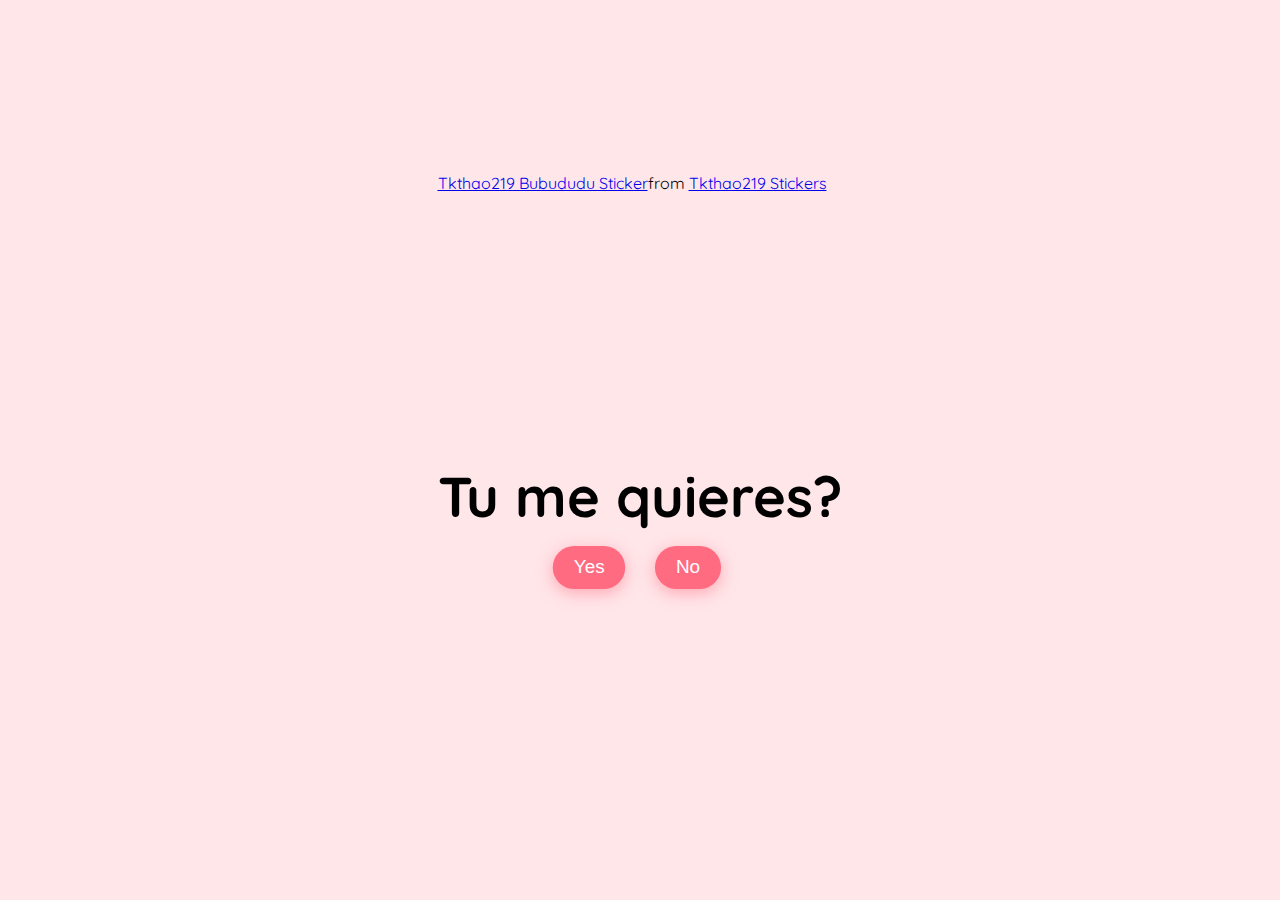
<file: index.html>
<!DOCTYPE html>
<html lang="en">
  <head>
    <meta charset="UTF-8" />
    <meta name="viewport" content="width=device-width, initial-scale=1.0" />
    <link rel="preconnect" href="https://fonts.googleapis.com" />
    <link rel="preconnect" href="https://fonts.gstatic.com" crossorigin />
    <link
      href="https://fonts.googleapis.com/css2?family=Quicksand:wght@300..700&display=swap"
      rel="stylesheet" />
    <link rel="stylesheet" href="do_you_love_me.css" />
    <title>DO you love me?</title>
  </head>
  <body>
    <!-- for more code, visit my tiktok account -->
    <!-- tiktok "meowish" -->

    <div class="question-container container">
      <div
        class="tenor-gif-embed"
        data-postid="25789758"
        data-share-method="host"
        data-width="100%">
        <a href="https://tenor.com/view/tkthao219-bubududu-gif-25789758"
          >Tkthao219 Bubududu Sticker</a
        >from
        <a href="https://tenor.com/search/tkthao219-stickers"
          >Tkthao219 Stickers</a
        >
      </div>
      <script
        type="text/javascript"
        async
        src="https://tenor.com/embed.js"></script>

      <h2 class="question">Tu me quieres?</h2>
      <div class="button-container">
        <button class="yes-btn btn js-yes-btn">Yes</button>
        <button class="no-btn btn js-no-btn">No</button>
      </div>
    </div>
    <div class="result-container container">
      <video class="gif-result" src="cute love gif.mp4" autoplay loop></video>
      <h2>I knew it😍!</h2>
      <p class="mothers-day-message">Ya lo sabia preciosa ;)</p>
    </div>

    <div class="cssload-main">
      <div class="cssload-heart">
        <span class="cssload-heartL"></span>
        <span class="cssload-heartR"></span>
        <span class="cssload-square"></span>
      </div>
      <div class="cssload-shadow"></div>
    </div>
    <script src="do_you_love_me.js"></script>
  </body>
</html>
</file>
<file: do_you_love_me.css>
/**Tiktok meowish**/

* {
  padding: 0;
  margin: 0;
  box-sizing: border-box;
}
body {
  display: grid;
  justify-content: center;
  align-items: center;
  background-color: #ffe6e9;
  font-family: "Quicksand", sans-serif;
}
.container {
  position: absolute;
  top: 50%;
  left: 50%;
  transform: translate(-50%, -50%);
  -o-transform: translate(-50%, -50%);
  -ms-transform: translate(-50%, -50%);
  -webkit-transform: translate(-50%, -50%);
  -moz-transform: translate(-100%, -50%);
  transition: 0.2s;
}

.question-container {
  position: absolute;
  top: 40%;
  left: 50%;
  transition: 0.2s;
}
.tenor-gif-embed {
  height: 15rem;
  pointer-events: none;
  border-radius: 10px;
  margin-bottom: 3rem;
}
.question {
  font-size: 3.5rem;
  margin-bottom: 1rem;
}
.button-container {
  display: flex;
  justify-content: center;
  gap: 1.5rem;
}
.btn {
  position: absolute;
  border: none;
  border-radius: 50px;
  padding: 10px 20px;
  font-family: "Poppins", sans-serif;
  font-size: 18px;
  cursor: pointer;
  transition: all 0.3s ease;
  background-color: #ff6b81;
  color: white;
  transform: scale(1.05);
  box-shadow: 0px 4px 15px rgba(255, 107, 129, 0.5);
}
.btn:hover {
  background-color: #ffa4b1;
  transform: scale(1.1);
  box-shadow: 0px 6px 20px rgba(255, 107, 129, 0.7);
  text-shadow: 1px 1px 5px rgba(255, 182, 193, 0.8);
}

.yes-btn {
  right: 54%;
}
.no-btn {
  left: 54%;
}

.result-container {
  display: none;
  position: absolute;
  top: 40%;
  left: 50%;
  transform: translate(-50%, -50%);
  -o-transform: translate(-50%, -50%);
  -ms-transform: translate(-50%, -50%);
  -webkit-transform: translate(-50%, -50%);
  -moz-transform: translate(-100%, -50%);
  transition: 0.2s;
}
.gif-result {
  border-radius: 10px;
  margin-bottom: 2rem;
}
.result-container h2 {
  font-size: 3.2rem;
  text-align: center;
}

/* heart loader */
.cssload-main {
  display: none;
  position: absolute;
  content: "";
  top: 17%;
  left: 50%;
  margin: 200px auto 0 auto;
  transform: translate(-100%, -50%);
  -o-transform: translate(-100%, -240%);
  -ms-transform: translate(-100%, -240%);
  -webkit-transform: translate(-100%, -240%);
  -moz-transform: translate(-100%, -240%);
}

.cssload-main * {
  font-size: 62px;
}

.cssload-heart {
  animation: cssload-heart 2.88s cubic-bezier(0.75, 0, 0.5, 1) infinite normal;
  -o-animation: cssload-heart 2.88s cubic-bezier(0.75, 0, 0.5, 1) infinite
    normal;
  -ms-animation: cssload-heart 2.88s cubic-bezier(0.75, 0, 0.5, 1) infinite
    normal;
  -webkit-animation: cssload-heart 2.88s cubic-bezier(0.75, 0, 0.5, 1) infinite
    normal;
  -moz-animation: cssload-heart 2.88s cubic-bezier(0.75, 0, 0.5, 1) infinite
    normal;
  top: 50%;
  content: "";
  left: 50%;
  position: absolute;
}

.cssload-heartL {
  width: 1em;
  height: 1em;
  border: 1px solid #ff0000;
  background-color: #ff0000;
  content: "";
  position: absolute;
  display: block;
  border-radius: 100%;
  animation: cssload-heartL 2.88s cubic-bezier(0.75, 0, 0.5, 1) infinite normal;
  -o-animation: cssload-heartL 2.88s cubic-bezier(0.75, 0, 0.5, 1) infinite
    normal;
  -ms-animation: cssload-heartL 2.88s cubic-bezier(0.75, 0, 0.5, 1) infinite
    normal;
  -webkit-animation: cssload-heartL 2.88s cubic-bezier(0.75, 0, 0.5, 1) infinite
    normal;
  -moz-animation: cssload-heartL 2.88s cubic-bezier(0.75, 0, 0.5, 1) infinite
    normal;
  transform: translate(-28px, -27px);
  -o-transform: translate(-28px, -27px);
  -ms-transform: translate(-28px, -27px);
  -webkit-transform: translate(-28px, -27px);
  -moz-transform: translate(-28px, -27px);
}

.cssload-heartR {
  width: 1em;
  height: 1em;
  border: 1px solid #ff0000;
  background-color: #ff0000;
  content: "";
  position: absolute;
  display: block;
  border-radius: 100%;
  transform: translate(28px, -27px);
  -o-transform: translate(28px, -27px);
  -ms-transform: translate(28px, -27px);
  -webkit-transform: translate(28px, -27px);
  -moz-transform: translate(28px, -27px);
  animation: cssload-heartR 2.88s cubic-bezier(0.75, 0, 0.5, 1) infinite normal;
  -o-animation: cssload-heartR 2.88s cubic-bezier(0.75, 0, 0.5, 1) infinite
    normal;
  -ms-animation: cssload-heartR 2.88s cubic-bezier(0.75, 0, 0.5, 1) infinite
    normal;
  -webkit-animation: cssload-heartR 2.88s cubic-bezier(0.75, 0, 0.5, 1) infinite
    normal;
  -moz-animation: cssload-heartR 2.88s cubic-bezier(0.75, 0, 0.5, 1) infinite
    normal;
}

.cssload-square {
  width: 1em;
  height: 1em;
  border: 1px solid #ff0000;
  background-color: #ff0000;
  position: relative;
  display: block;
  content: "";
  transform: scale(1) rotate(-45deg);
  -o-transform: scale(1) rotate(-45deg);
  -ms-transform: scale(1) rotate(-45deg);
  -webkit-transform: scale(1) rotate(-45deg);
  -moz-transform: scale(1) rotate(-45deg);
  animation: cssload-square 2.88s cubic-bezier(0.75, 0, 0.5, 1) infinite normal;
  -o-animation: cssload-square 2.88s cubic-bezier(0.75, 0, 0.5, 1) infinite
    normal;
  -ms-animation: cssload-square 2.88s cubic-bezier(0.75, 0, 0.5, 1) infinite
    normal;
  -webkit-animation: cssload-square 2.88s cubic-bezier(0.75, 0, 0.5, 1) infinite
    normal;
  -moz-animation: cssload-square 2.88s cubic-bezier(0.75, 0, 0.5, 1) infinite
    normal;
}

.cssload-shadow {
  top: 97px;
  left: 50%;
  content: "";
  position: relative;
  display: block;
  bottom: -0.5em;
  width: 1em;
  height: 0.24em;
  background-color: rgb(215, 215, 215);
  border: 1px solid rgb(215, 215, 215);
  border-radius: 50%;
  animation: cssload-shadow 2.88s cubic-bezier(0.75, 0, 0.5, 1) infinite normal;
  -o-animation: cssload-shadow 2.88s cubic-bezier(0.75, 0, 0.5, 1) infinite
    normal;
  -ms-animation: cssload-shadow 2.88s cubic-bezier(0.75, 0, 0.5, 1) infinite
    normal;
  -webkit-animation: cssload-shadow 2.88s cubic-bezier(0.75, 0, 0.5, 1) infinite
    normal;
  -moz-animation: cssload-shadow 2.88s cubic-bezier(0.75, 0, 0.5, 1) infinite
    normal;
}

.mothers-day-message {
  display: none; /* Oculta inicialmente */
  font-size: 2rem;
  text-align: center;
  margin-top: 20px;
  color: #2a071a;
  animation: fadeIn 2s;
}

@keyframes fadeIn {
  from { opacity: 0; }
  to { opacity: 1; }
}

@keyframes cssload-square {
  50% {
    border-radius: 100%;
    transform: scale(0.5) rotate(-45deg);
  }
  100% {
    transform: scale(1) rotate(-45deg);
  }
}

@-o-keyframes cssload-square {
  50% {
    border-radius: 100%;
    -o-transform: scale(0.5) rotate(-45deg);
  }
  100% {
    -o-transform: scale(1) rotate(-45deg);
  }
}

@-ms-keyframes cssload-square {
  50% {
    border-radius: 100%;
    -ms-transform: scale(0.5) rotate(-45deg);
  }
  100% {
    -ms-transform: scale(1) rotate(-45deg);
  }
}

@-webkit-keyframes cssload-square {
  50% {
    border-radius: 100%;
    -webkit-transform: scale(0.5) rotate(-45deg);
  }
  100% {
    -webkit-transform: scale(1) rotate(-45deg);
  }
}

@-moz-keyframes cssload-square {
  50% {
    border-radius: 100%;
    -moz-transform: scale(0.5) rotate(-45deg);
  }
  100% {
    -moz-transform: scale(1) rotate(-45deg);
  }
}

@keyframes cssload-heart {
  50% {
    transform: rotate(360deg);
  }
  100% {
    transform: rotate(720deg);
  }
}

@-o-keyframes cssload-heart {
  50% {
    -o-transform: rotate(360deg);
  }
  100% {
    -o-transform: rotate(720deg);
  }
}

@-ms-keyframes cssload-heart {
  50% {
    -ms-transform: rotate(360deg);
  }
  100% {
    -ms-transform: rotate(720deg);
  }
}

@-webkit-keyframes cssload-heart {
  50% {
    -webkit-transform: rotate(360deg);
  }
  100% {
    -webkit-transform: rotate(720deg);
  }
}

@-moz-keyframes cssload-heart {
  50% {
    -moz-transform: rotate(360deg);
  }
  100% {
    -moz-transform: rotate(720deg);
  }
}

@keyframes cssload-heartL {
  60% {
    transform: scale(0.4);
  }
}

@-o-keyframes cssload-heartL {
  60% {
    -o-transform: scale(0.4);
  }
}

@-ms-keyframes cssload-heartL {
  60% {
    -ms-transform: scale(0.4);
  }
}

@-webkit-keyframes cssload-heartL {
  60% {
    -webkit-transform: scale(0.4);
  }
}

@-moz-keyframes cssload-heartL {
  60% {
    -moz-transform: scale(0.4);
  }
}

@keyframes cssload-heartR {
  40% {
    transform: scale(0.4);
  }
}

@-o-keyframes cssload-heartR {
  40% {
    -o-transform: scale(0.4);
  }
}

@-ms-keyframes cssload-heartR {
  40% {
    -ms-transform: scale(0.4);
  }
}

@-webkit-keyframes cssload-heartR {
  40% {
    -webkit-transform: scale(0.4);
  }
}

@-moz-keyframes cssload-heartR {
  40% {
    -moz-transform: scale(0.4);
  }
}

@keyframes cssload-shadow {
  50% {
    transform: scale(0.5);
    border-color: rgb(228, 228, 228);
  }
}

@-o-keyframes cssload-shadow {
  50% {
    -o-transform: scale(0.5);
    border-color: rgb(228, 228, 228);
  }
}

@-ms-keyframes cssload-shadow {
  50% {
    -ms-transform: scale(0.5);
    border-color: rgb(228, 228, 228);
  }
}

@-webkit-keyframes cssload-shadow {
  50% {
    -webkit-transform: scale(0.5);
    border-color: rgb(228, 228, 228);
  }
}

@-moz-keyframes cssload-shadow {
  50% {
    -moz-transform: scale(0.5);
    border-color: rgb(228, 228, 228);
  }
}
</file>
